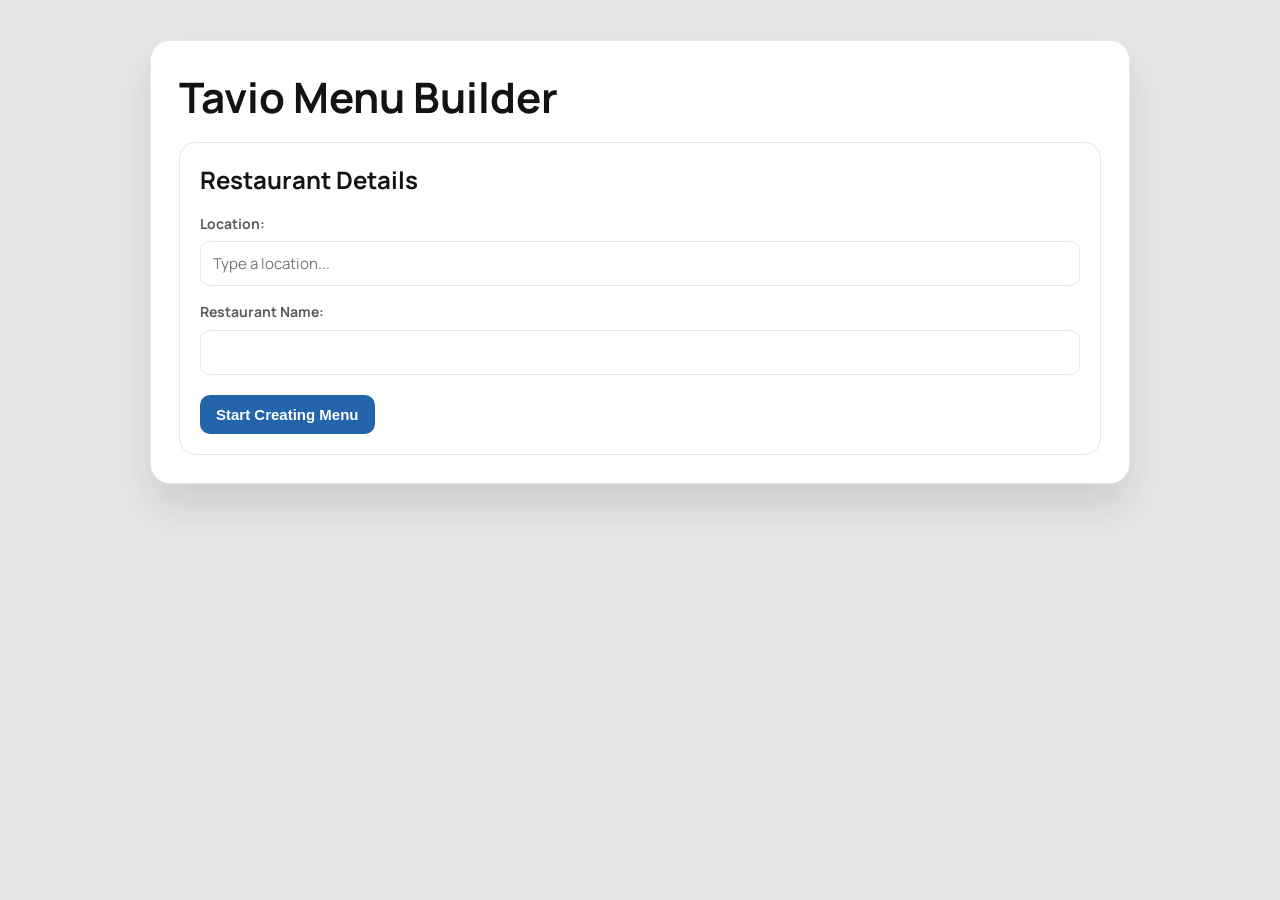
<file: menu-web/index.html>
<!DOCTYPE html>
<html lang="en">


<head>
    <meta charset="UTF-8">
    <meta name="viewport" content="width=device-width, initial-scale=1.0">
    <title>Tavio Menu Builder</title>
    <link rel="preconnect" href="https://fonts.googleapis.com">
    <link rel="preconnect" href="https://fonts.gstatic.com" crossorigin>
    <link href="https://fonts.googleapis.com/css2?family=Manrope:wght@400;500;600;700;800&display=swap"
        rel="stylesheet">
    <link rel="stylesheet" href="style.css">
</head>


<body>
    <div class="page-bg"></div>
    <div class="page-glow page-glow-a"></div>
    <div class="page-glow page-glow-b"></div>
    <div class="container">
        <div class="hero">


            <h1>Tavio Menu Builder</h1>
            <p class="subtitle"></p>
        </div>


        <!-- Step 1: Restaurant Info -->
        <div id="step-1-restaurant" class="panel">
            <h2>Restaurant Details</h2>
            <div class="form-group">
                <label for="restaurant-location">Location:</label>
                <input type="text" id="restaurant-location" required autocomplete="off"
                    placeholder="Type a location...">
                <ul id="location-suggestions"></ul>
            </div>
            <div class="form-group">
                <label for="restaurant-name">Restaurant Name:</label>
                <input type="text" id="restaurant-name" required>
            </div>
            <button id="btn-start-menu">Start Creating Menu</button>
        </div>


        <!-- Step 2: Menu Builder -->
        <div id="step-2-menu" class="panel" style="display: none;">
            <h2 id="display-restaurant-info"></h2>


            <div id="menu-sections">
                <!-- Sections will be added here dynamically -->
            </div>


            <button id="btn-add-section" class="secondary-btn">+ Add Menu Section</button>
            <button id="btn-submit-menu" class="primary-btn">Save Menu</button>
        </div>
    </div>


    <!-- Template for a menu section -->
    <template id="section-template">
        <div class="menu-section active">
            <div class="section-header">
                <input type="text" class="section-title" placeholder="Section Name (e.g., Appetizers)" required>
                <button class="btn-remove-section">Remove Section</button>
            </div>
            <div class="items-container"></div>
            <button class="btn-add-item" data-section="">+ Add Item</button>
        </div>
    </template>


    <!-- Template for a menu item -->
    <template id="item-template">
        <div class="menu-item-form">
            <button class="btn-remove-item">X</button>
            <div class="form-row">
                <div class="form-group">
                    <label>Item Name:</label>
                    <input type="text" class="item-name" required>
                </div>
                <div class="form-group">
                    <label>Price:</label>
                    <input type="number" step="0.01" class="item-price" required>
                </div>
            </div>
            <div class="form-group">
                <label>Description:</label>
                <textarea class="item-desc"></textarea>
            </div>
            <div class="form-row">
                <div class="form-group">
                    <label>Dietary Info (e.g. Halal, Vegan):</label>
                    <input type="text" class="item-dietary">
                </div>
                <div class="form-group">
                    <label>Spice Level (0: mild, 3: very spice):</label>
                    <input type="range" class="item-spice" min="0" max="3" value="0"
                        oninput="this.nextElementSibling.value = this.value" aria-label="Spice level">
                    <output>0</output>
                </div>
            </div>
            <div class="form-group allergen-group">
                <label>Allergens:</label>
                <div class="allergens-grid">
                    <label><input type="checkbox" value="Tree Nuts"> Tree Nuts</label>
                    <label><input type="checkbox" value="Peanuts"> Peanuts</label>
                    <label><input type="checkbox" value="Eggs"> Eggs</label>
                    <label><input type="checkbox" value="Fish"> Fish</label>
                    <label><input type="checkbox" value="Milk"> Milk</label>
                    <label><input type="checkbox" value="Dairy"> Dairy</label>
                    <label><input type="checkbox" value="Wheat"> Wheat</label>
                    <label><input type="checkbox" value="Shellfish"> Shellfish</label>
                    <label><input type="checkbox" value="Crustaceans"> Crustaceans</label>
                    <label><input type="checkbox" value="Molluscs"> Molluscs</label>
                    <label><input type="checkbox" value="Gluten"> Gluten</label>
                    <label><input type="checkbox" value="Celery"> Celery</label>
                    <label><input type="checkbox" value="Lupin"> Lupin</label>
                    <label><input type="checkbox" value="Mustard"> Mustard</label>
                    <label><input type="checkbox" value="Sesame Seeds"> Sesame Seeds</label>
                    <label><input type="checkbox" value="Soya"> Soya</label>
                    <label><input type="checkbox" value="Soy"> Soy</label>
                    <label><input type="checkbox" value="Sulphur Dioxide"> Sulphur Dioxide</label>
                    <label><input type="checkbox" value="Honey"> Honey</label>
                    <label><input type="checkbox" value="Corn"> Corn</label>
                    <label><input type="checkbox" value="Rice"> Rice</label>
                    <label><input type="checkbox" value="Yeast"> Yeast</label>
                    <label><input type="checkbox" value="Coconut"> Coconut</label>
                </div>
            </div>
        </div>
    </template>


    <script src="app.js"></script>
</body>


</html>
</file>
<file: menu-web/style.css>
:root {
    --charcoal: #131313;
    --onyx: #5B5B5B;
    --alabaster-grey: #E7E7E7;
    --ocean-deep: #2364AA;
    --dusty-denim: #548AD0;
    --bg: var(--alabaster-grey);
    --ink: var(--charcoal);
    --muted: var(--onyx);
    --card: #ffffff;
    --line: var(--alabaster-grey);
    --brand: var(--ocean-deep);
    --brand-dark: var(--ocean-deep);
    --accent: var(--dusty-denim);
    --danger: var(--onyx);
    --danger-dark: var(--charcoal);
    --surface: #ffffff;
    --shadow: 0 24px 40px rgba(15, 23, 32, 0.12);
}


* {
    box-sizing: border-box;
}


body {
    font-family: "Manrope", "Segoe UI", sans-serif;
    line-height: 1.45;
    color: var(--ink);
    margin: 0;
    min-height: 100vh;
    padding: 40px 16px;
    background: var(--bg);
}


.page-bg {
    display: none;
}


.page-glow {
    display: none;
}


.page-glow-a {
    top: -120px;
    right: -60px;
    background: #99f6e4;
}


.page-glow-b {
    bottom: -130px;
    left: -80px;
    background: #fdba74;
}


.container {
    position: relative;
    z-index: 1;
    max-width: 980px;
    margin: 0 auto;
    background: var(--card);
    border: 1px solid var(--line);
    backdrop-filter: blur(8px);
    padding: 28px;
    border-radius: 20px;
    box-shadow: var(--shadow);
    animation: panel-in 420ms ease;
}


.hero {
    margin-bottom: 22px;
}


.eyebrow {
    margin: 0;
    color: var(--brand-dark);
    text-transform: uppercase;
    letter-spacing: 0.1em;
    font-size: 12px;
    font-weight: 800;
}


h1,
h2,
h3 {
    margin: 0;
    color: var(--ink);
}


h1 {
    margin-top: 6px;
    font-size: clamp(30px, 5vw, 42px);
    line-height: 1.08;
}


h2 {
    margin-bottom: 16px;
    font-size: 24px;
}


.subtitle {
    margin: 10px 0 0;
    color: var(--muted);
    max-width: 70ch;
}


.panel {
    border: 1px solid var(--line);
    border-radius: 16px;
    padding: 20px;
    background: var(--surface);
}


#step-2-menu .primary-btn {
    margin-top: 16px;
}


#step-2-menu .secondary-btn {
    margin-top: 12px;
}


.form-group {
    margin-bottom: 16px;
    display: flex;
    flex-direction: column;
}


.form-row {
    display: grid;
    grid-template-columns: repeat(2, minmax(0, 1fr));
    gap: 14px;
}


label {
    margin-bottom: 7px;
    font-weight: 700;
    font-size: 14px;
    color: var(--onyx);
}


input[type="text"],
input[type="number"],
textarea,
select {
    padding: 11px 12px;
    border: 1px solid var(--line);
    border-radius: 10px;
    outline: none;
    font-family: inherit;
    font-size: 15px;
    background: #fff;
    transition: border-color 180ms ease, box-shadow 180ms ease, transform 180ms ease;
}


input[type="text"]:focus,
input[type="number"]:focus,
textarea:focus,
select:focus {
    border-color: var(--brand);
    box-shadow: 0 0 0 4px rgba(35, 100, 170, 0.16);
}


textarea {
    min-height: 84px;
    resize: vertical;
}


button {
    border: none;
    color: #fff;
    padding: 11px 16px;
    cursor: pointer;
    border-radius: 10px;
    font-size: 15px;
    font-weight: 700;
    background: var(--brand);
    transition: transform 180ms ease, box-shadow 180ms ease, background-color 180ms ease;
}


button:hover {
    background: var(--brand-dark);
    transform: translateY(-1px);
    box-shadow: 0 8px 18px rgba(35, 100, 170, 0.26);
}


button:active {
    transform: translateY(0);
}


#btn-start-menu {
    margin-top: 4px;
}


#display-restaurant-info {
    margin-bottom: 14px;
}


.menu-section {
    margin-top: 16px;
    padding: 16px;
    border: 1px solid var(--line);
    border-radius: 14px;
    background: #ffffff;
    animation: panel-in 260ms ease;
}


.section-header {
    display: flex;
    gap: 12px;
    justify-content: space-between;
    align-items: center;
    margin-bottom: 12px;
}


.section-title {
    flex: 1;
    font-size: 17px;
    font-weight: 700;
}


.btn-remove-section {
    background: var(--onyx);
}


.btn-remove-section:hover {
    background: var(--charcoal);
    box-shadow: 0 8px 18px rgba(19, 19, 19, 0.24);
}


.menu-item-form {
    background: #ffffff;
    border: 1px solid var(--line);
    padding: 16px;
    border-radius: 12px;
    margin-bottom: 14px;
    position: relative;
}


.btn-remove-item {
    position: absolute;
    top: 10px;
    right: 10px;
    background: var(--danger);
    padding: 4px 10px;
    font-size: 12px;
    line-height: 1.1;
}


.btn-remove-item:hover {
    background: var(--danger-dark);
    box-shadow: 0 8px 18px rgba(19, 19, 19, 0.24);
}


.btn-add-item {
    background: var(--brand);
    margin-top: 4px;
}


.btn-add-item:hover {
    background: var(--brand-dark);
    box-shadow: 0 8px 18px rgba(35, 100, 170, 0.26);
}


.secondary-btn {
    background: var(--accent);
}


.secondary-btn:hover {
    background: var(--brand);
    box-shadow: 0 8px 18px rgba(35, 100, 170, 0.26);
}


.primary-btn {
    background: var(--accent);
    width: 100%;
    font-size: 16px;
    padding: 13px 16px;
}


.primary-btn:hover {
    background: var(--brand);
    box-shadow: 0 8px 18px rgba(35, 100, 170, 0.26);
}


.allergen-group {
    margin-top: 8px;
}


.allergens-grid {
    display: grid;
    grid-template-columns: repeat(auto-fill, minmax(150px, 1fr));
    gap: 8px;
    max-height: 180px;
    overflow-y: auto;
    border: 1px solid var(--line);
    border-radius: 10px;
    padding: 10px;
    background: #ffffff;
}


.allergens-grid label {
    display: flex;
    align-items: center;
    gap: 8px;
    margin: 0;
    font-weight: 600;
    font-size: 13px;
}


#location-suggestions {
    list-style: none;
    padding: 0;
    margin: 6px 0 0;
    border: 1px solid var(--line);
    border-radius: 10px;
    display: none;
    background: #fff;
    max-height: 180px;
    overflow-y: auto;
    box-shadow: 0 16px 28px rgba(15, 23, 32, 0.12);
}


small {
    color: var(--muted);
    margin-top: 4px;
}


@keyframes panel-in {
    from {
        opacity: 0;
        transform: translateY(8px);
    }


    to {
        opacity: 1;
        transform: translateY(0);
    }
}


@media (max-width: 720px) {
    body {
        padding: 22px 10px;
    }


    .container {
        border-radius: 16px;
        padding: 18px;
    }


    h1 {
        font-size: 30px;
    }


    .form-row {
        grid-template-columns: 1fr;
        gap: 10px;
    }


    .section-header {
        flex-direction: column;
        align-items: stretch;
    }


    .btn-remove-section {
        width: 100%;
    }
}
</file>
